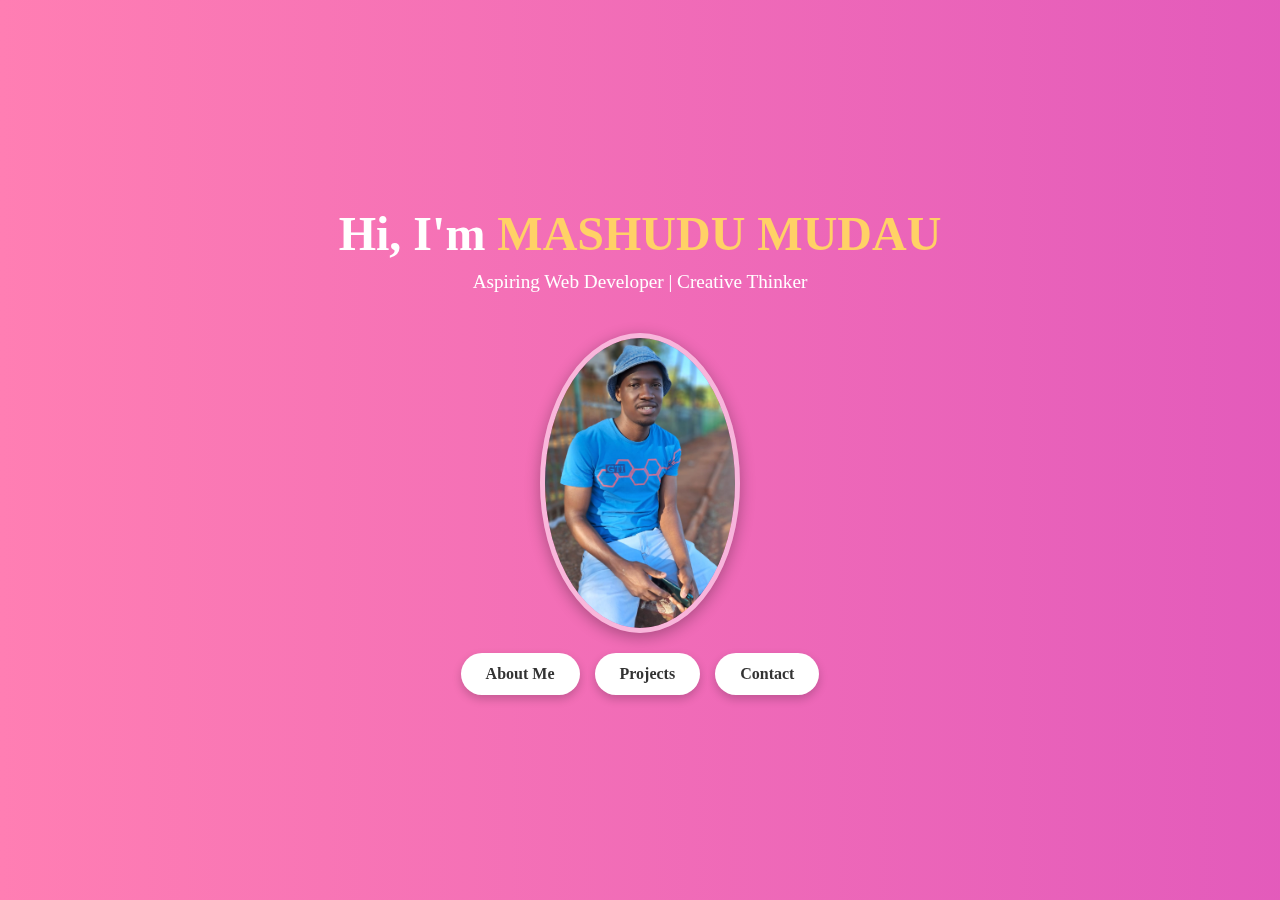
<file: index.html>
<!DOCTYPE html>
<html lang="en">
<head>
  <meta charset="UTF-8" />
  <meta name="viewport" content="width=device-width, initial-scale=1.0"/>
  <title>Welcome - MASHUDU MUDAU</title>
  <link rel="stylesheet" href="styles.css" />
</head>
<body>
  <div class="background"></div>

  <header class="container">
    <h1>Hi, I'm <span class="highlight">MASHUDU MUDAU</span></h1>
    <p>Aspiring Web Developer | Creative Thinker</p>
    <img src="mash.jpg" alt="Mashudu Mudau Photo" class="profile-pic"/>
    <nav>
      <a href="about.html" class="btn">About Me</a>
      <a href="projects.html" class="btn">Projects</a>
      <a href="contact.html" class="btn">Contact</a>
    </nav>
  </header>
</body>
</html>
</file>
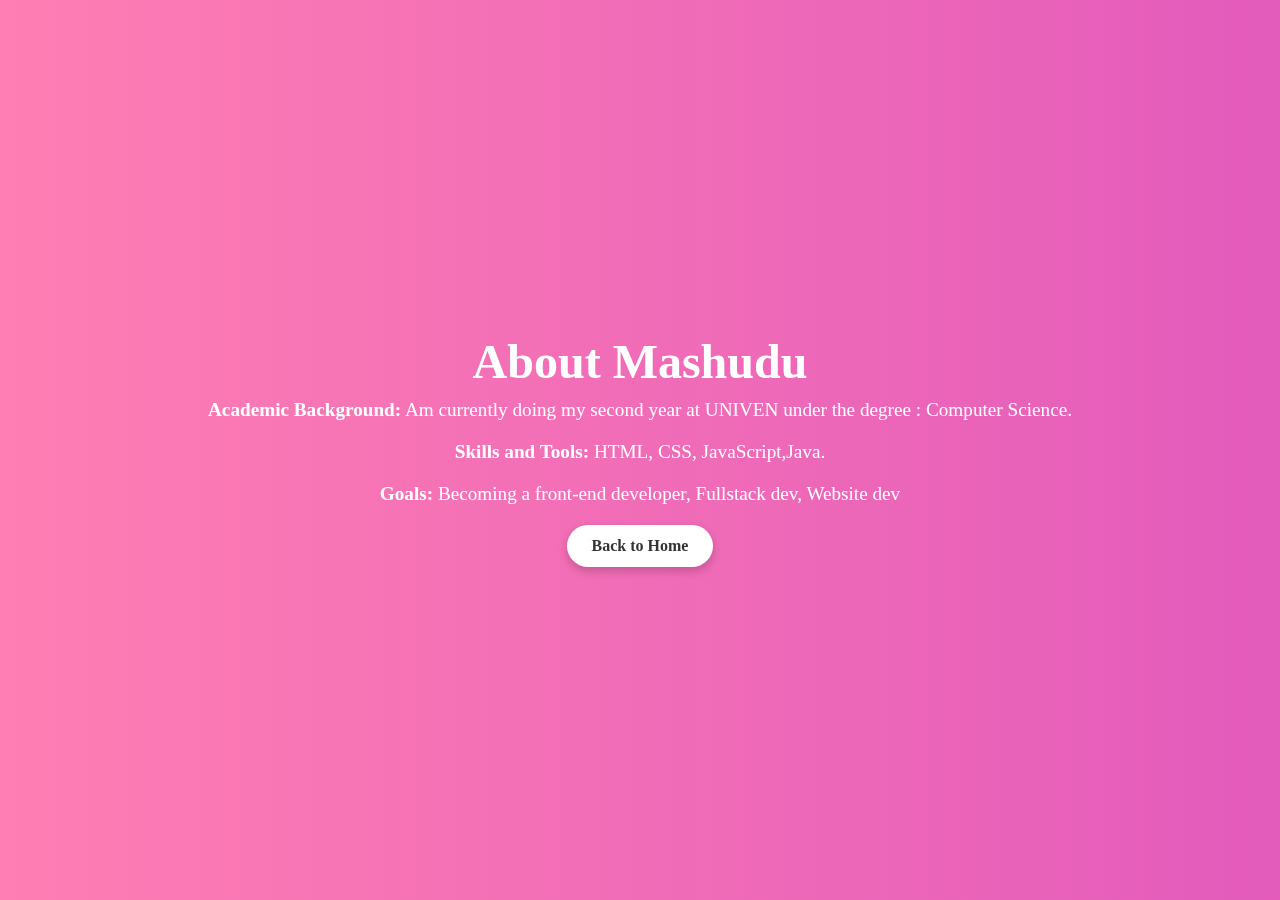
<file: about.html>
<!DOCTYPE html>
<html lang="en">
<head>
  <meta charset="UTF-8" />
  <title>About Me</title>
  <link rel="stylesheet" href="styles.css" />
</head>
<body>
  <div class="background"></div>

  <header class="container">
  <h2>About Mashudu </h2>
  <p><strong>Academic Background:</strong> Am currently doing my second year at UNIVEN under the degree : Computer Science.</p>
  <p><strong>Skills and Tools:</strong> HTML, CSS, JavaScript,Java.</p>
  <p><strong>Goals:</strong> Becoming a front-end developer, Fullstack dev, Website dev</p>
  <a href="index.html" class="btn">Back to Home</a>
</header>
</body>
</html>
</file>
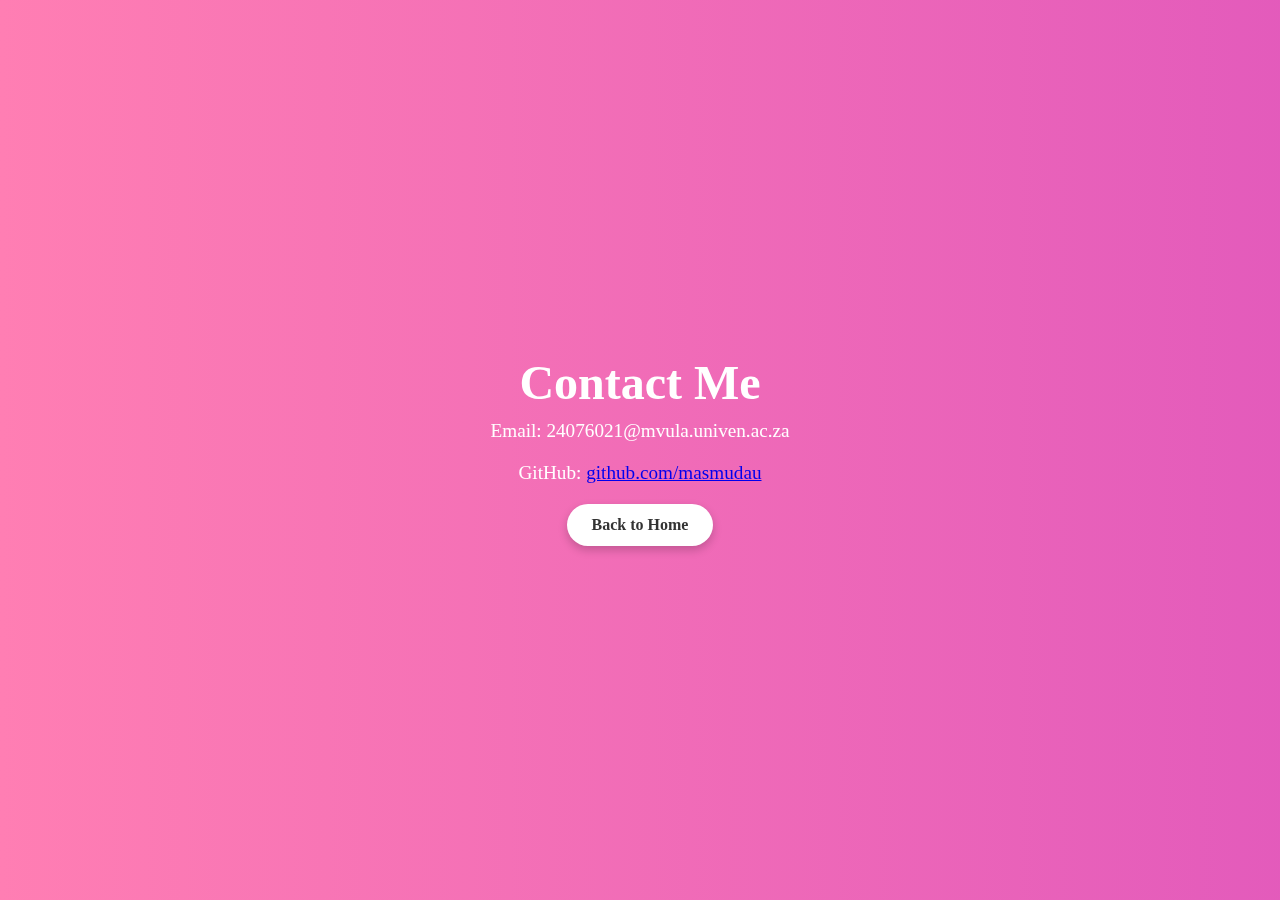
<file: contact.html>
<!DOCTYPE html>
<html lang="en">
<head>
  <meta charset="UTF-8" />
  <title>Contact</title>
  <link rel="stylesheet" href="styles.css" />
</head>
<body>
  <div class="background"></div>

  <header class="container">
  <h2>Contact Me</h2>
  <p>Email: 24076021@mvula.univen.ac.za</p>
  <p>GitHub: <a href="https://github.com/mashmudau" target="_blank">github.com/masmudau</a></p>
  <a href="index.html"  class="btn">Back to Home</a>
  </header>
</body>
</html>
</file>
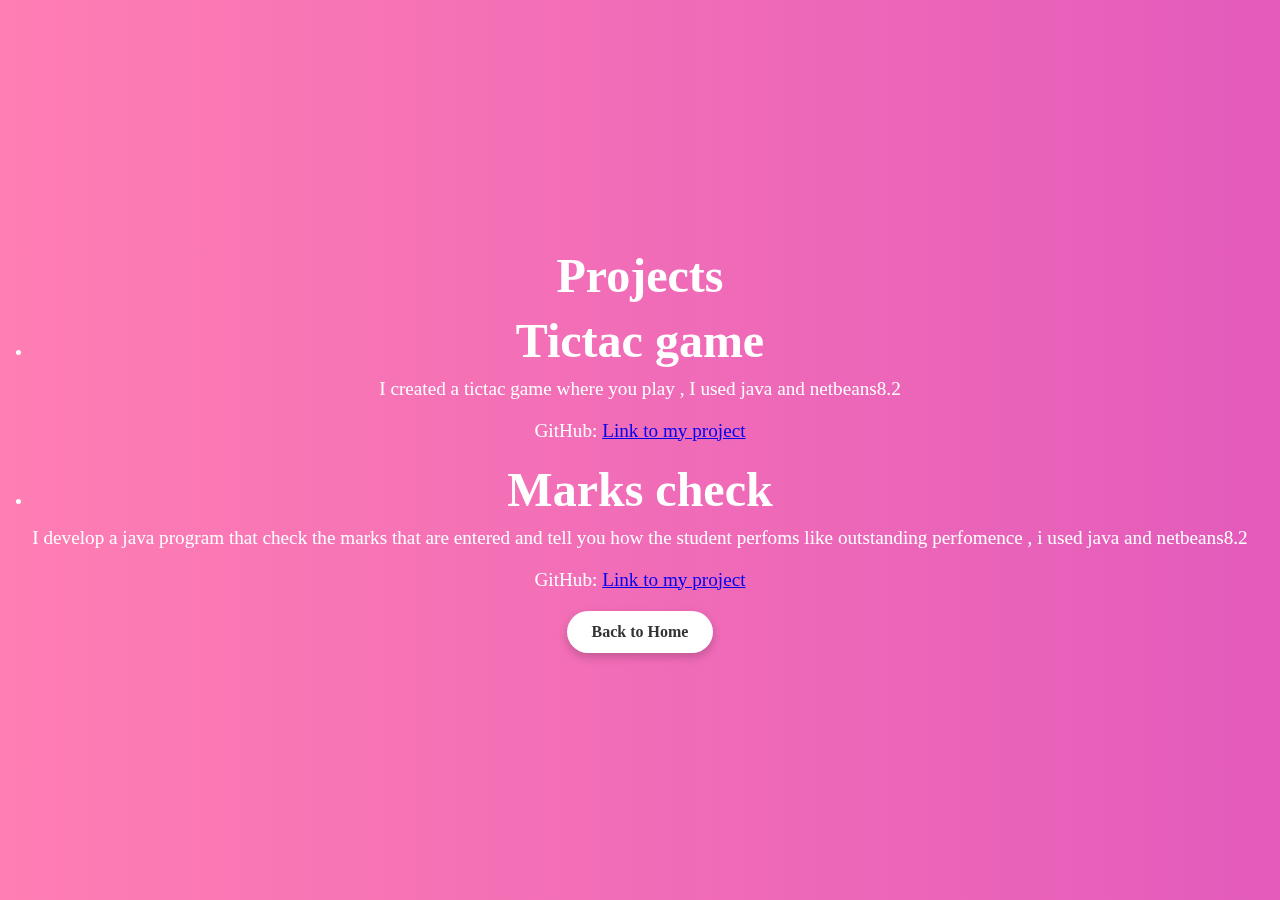
<file: projects.html>
<!DOCTYPE html>
<html lang="en">
<head>
  <meta charset="UTF-8" />
  <title>Projects</title>
  <link rel="stylesheet" href="styles.css" />
</head>
<body>
  <div class="background"></div>
  <header class="container">
  <h2>Projects</h2>
  <ul>
    <li>
      <h2>Tictac game</h2>
      <p>I created a tictac game where you play , I used java and netbeans8.2 </p>
      <p>GitHub: <a href="https://github.com/mashmudau/marks.git" target="_blank">Link to my project</a></p>
    </li>
    <li>
      <h2>Marks check</h2>
      <p>I develop a java program that check the marks that are entered and tell you how the student perfoms like outstanding perfomence , i used java and netbeans8.2</p>
      <p>GitHub: <a href="https://github.com/mashmudau/marks.git" target="_blank">Link to my project</a></p>
    </li>
  </ul>
  <a href="index.html"  class="btn">Back to Home</a>
</header>
</body>
</html>
</file>
<file: styles.css>
/* Reset some styles */
* {
  margin: 0;
  padding: 0;
  box-sizing: border-box;
}

/* Background animation */
.background {
  position: fixed;
  top: 0;
  left: 0;
  width: 100%;
  height: 100%;
  background: linear-gradient(270deg, #6176f0, #269418, #b520c9, #ff7eb3);
  background-size: 800% 800%;
  animation: gradient 15s ease infinite;
  z-index: -1;
}

/* Center container */
.container {
  min-height: 100vh;
  display: flex;
  flex-direction: column;
  justify-content: center;
  align-items: center;
  text-align: center;
  color: white;
  padding: 20px;
}

/* Text styles */
h1 {
  font-size: 3rem;
  margin-bottom: 10px;
}

h2 {
  font-size: 3rem;
  margin-bottom: 10px;
}
.highlight {
  color: #ffd166;
}

p {
  font-size: 1.2rem;
  margin-bottom: 20px;
}

.profile-pic {
  width: 200px;
  height: 300px;
  border-radius: 75%;
  object-fit: cover;
  margin: 20px 0;
  border: 5px solid #ffffff80;
  box-shadow: 0 4px 15px rgba(0,0,0,0.3);
}

/* Buttons */
nav {
  display: flex;
  gap: 15px;
}

.btn {
  text-decoration: none;
  background: white;
  color: #333;
  padding: 12px 25px;
  border-radius: 25px;
  font-weight: bold;
  transition: all 0.3s ease;
  box-shadow: 0 4px 10px rgba(0,0,0,0.2);
}

.btn:hover {
  background: #ffd166;
  color: #000;
  transform: scale(1.05);
}

/* Background animation keyframes */
@keyframes gradient {
  0% {background-position: 0% 50%;}
  50% {background-position: 100% 50%;}
  100% {background-position: 0% 50%;}
}

/* Responsive */
@media (max-width: 600px) {
  h1 {
    font-size: 2.2rem;
  }
  
  p {
    font-size: 1rem;
  }
  
  nav {
    flex-direction: column;
  }
}
</file>
